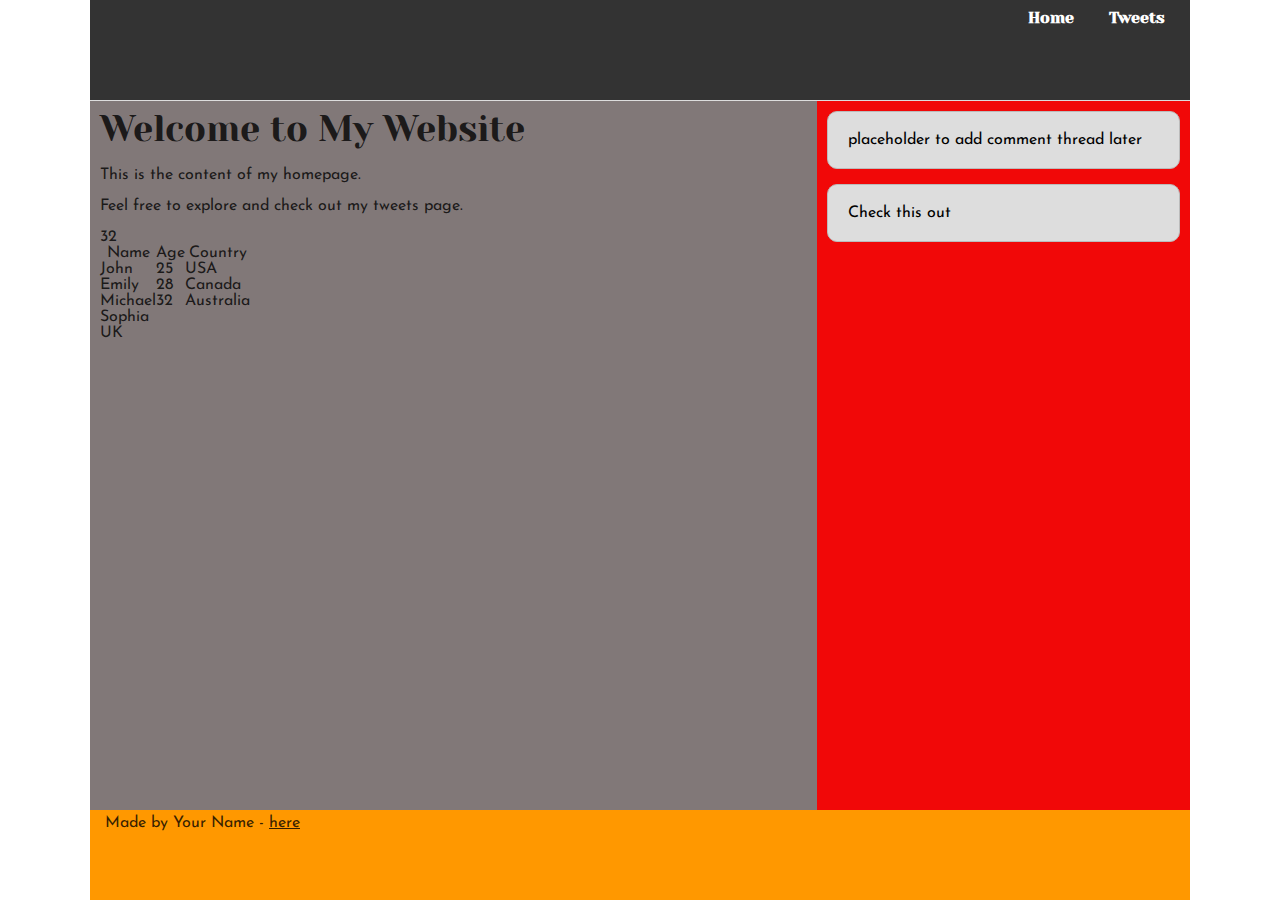
<file: css_basic/index.html>
<!DOCTYPE html>
<html lang="en">
<head>
  <meta charset="UTF-8">
  <meta name="viewport" content="width=device-width, initial-scale=1.0">
  <title>My Homepage</title>
  <link rel="stylesheet" href="base.css">
  <link rel="stylesheet" href="styles.css">
</head>
<body>
  <header>
    <ul>
      <li><a href="index.html">Home</a></li>
      <li><a href="tweets.html">Tweets</a></li>
    </ul>
  </header>

  <main>
    <article>
      <h1>Welcome to My Website</h1>
      <p>This is the content of my homepage.</p>
      <p>Feel free to explore and check out my tweets page.</p>
      <table>
        <thead>
            <tr>
                <th>Name</th>
                <th>Age</th>
                <th>Country</th>
            </tr>
        </thead>
        <tbody>
            <tr>
                <td>John</td>
                <td>25</td>
                <td>USA</td>
            </tr>
        
            <tr>
                <td>Emily</td>
                <td>28</td>
                <td>Canada</td>
            </tr>
            <tr>
                <td>Michael</td>
                <td>32</td>
                <td>Australia</td>
            </tr>
            <tr>
                <td>Sophia</td>
                <tr>32</tr>
                <td>UK</td>
            </tr>
        </tbody>
      </table>
    </article>

    <aside>
      <p>placeholder to add comment thread later</p>
      <p>Check this out</p>
    </aside>
  </main>

  <footer>
    <p>Made by Your Name - <a href="https://github.com/yourprofile" target="_blank">here</a></p>
  </footer>
</body>
</html>
</file>
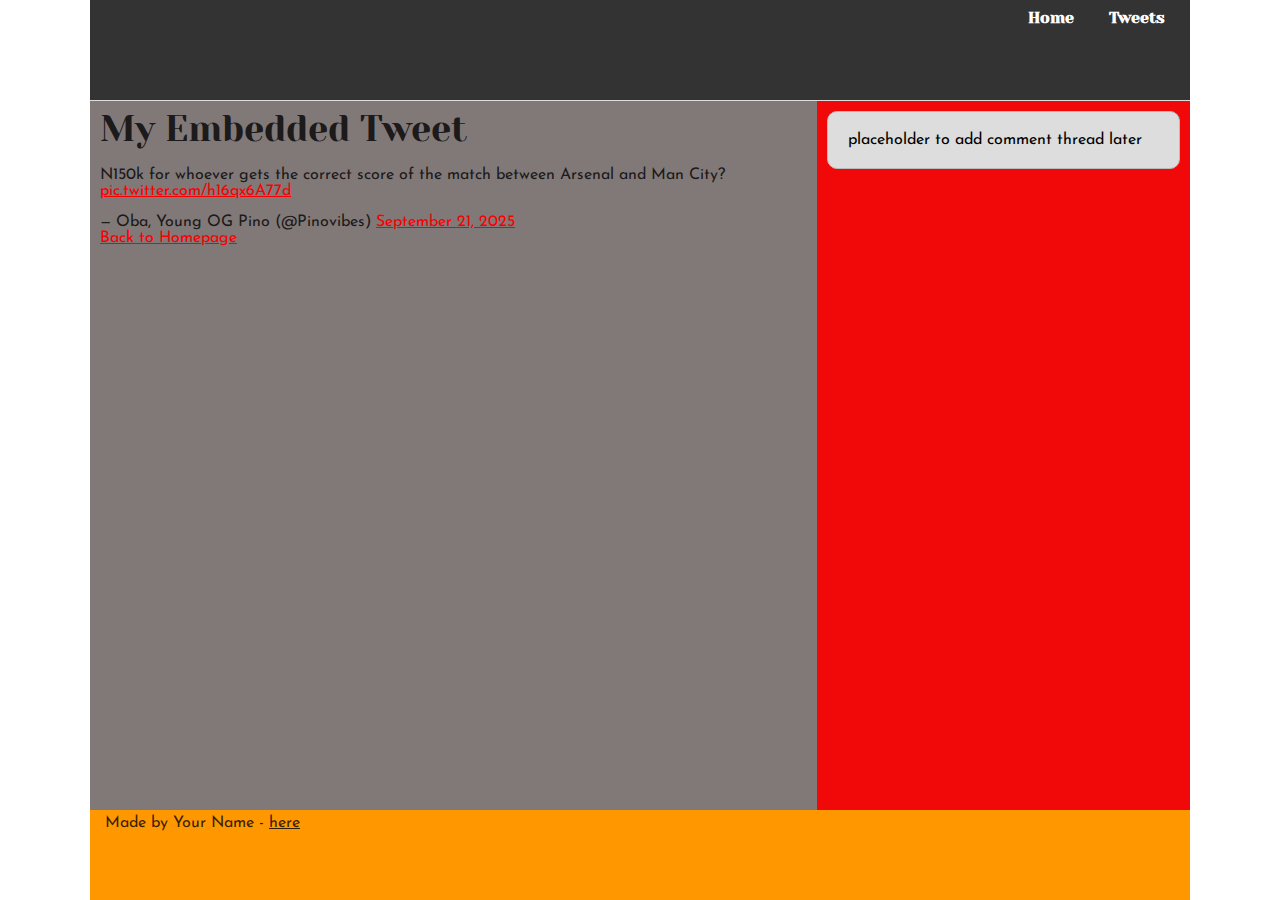
<file: css_basic/tweets.html>
<!DOCTYPE html>
<html lang="en">
<head>
  <meta charset="UTF-8">
  <meta name="viewport" content="width=device-width, initial-scale=1.0">
  <title>My Tweets</title>
  <link rel="stylesheet" href="base.css">
  <link rel="stylesheet" href="styles.css">
</head>
<body>
  <header>
    <ul>
      <li><a href="index.html">Home</a></li>
      <li><a href="tweets.html">Tweets</a></li>
    </ul>
  </header>

  <main>
    <article>
      <h1>My Embedded Tweet</h1>
      <blockquote class="twitter-tweet">
        <p lang="en" dir="ltr">
          N150k for whoever gets the correct score of the match between Arsenal and Man City? 
          <a href="https://t.co/h16qx6A77d">pic.twitter.com/h16qx6A77d</a>
        </p>&mdash; Oba, Young OG Pino (@Pinovibes) 
        <a href="https://twitter.com/Pinovibes/status/1969680585737326795?ref_src=twsrc%5Etfw">September 21, 2025</a>
      </blockquote>
      

      <p><a href="index.html">Back to Homepage</a></p>
    </article>

    <aside>
      <p>placeholder to add comment thread later</p>
    </aside>
  </main>

  <footer>
    <p>Made by Your Name - <a href="https://github.com/yourprofile" target="_blank">here</a></p>
  </footer>
</body>
</html>
</file>
<file: css_basic/base.css>
/* Importing webfonts */
/* (If you're learning CSS, you should disregard that) */

@import url(https://fonts.googleapis.com/css?family=Yeseva+One);
@import url(https://fonts.googleapis.com/css?family=Josefin+Sans:400,700,700italic,400italic);


/* CSS reset rules */

html, body {
	height: 100%;
	min-height: 100%;
}
html, body, div, span, applet, object, iframe,
h1, h2, h3, h4, h5, h6, p, blockquote, pre,
a, abbr, acronym, address, big, cite, code,
del, dfn, img, ins, kbd, q, s, samp,
small, strike, sub, sup, tt, var,
b, u, i, center,
dl, dt, dd,
fieldset, form, label, legend,
table, caption, tbody, tfoot, thead, tr, th, td,
article, aside, canvas, details, embed, 
figure, figcaption, footer, header, hgroup, 
menu, nav, output, ruby, section, summary,
time, mark, audio, video {
	margin: 0;
	padding: 0;
	border: 0;
	font-size: 100%;
	font: inherit;
	vertical-align: baseline;
}
/* HTML5 display-role reset for older browsers */
article, aside, details, figcaption, figure, 
footer, header, hgroup, menu, nav, section {
	display: block;
}
body {
	line-height: 1;
}
blockquote, q {
	quotes: none;
}
blockquote:before, blockquote:after,
q:before, q:after {
	content: '';
	content: none;
}
table {
	border-collapse: collapse;
	border-spacing: 0;
}


/* Fonts and colors */

body {
	font-family: 'Josefin Sans', serif;
	color: rgba(0, 0, 0, 0.8);
}
h1, h2, h3, h4, h5, h6, header {
	font-family: 'Yeseva One', sans-serif;
}
/* article {
} */
header {
	border-bottom: 1px solid rgb(221,221,221);
	transition: border-bottom-color 1s ease;
}
header a {
	color: rgba(0, 0, 0, 0.8);
}
aside {
	background: #FAFAFA;
}
aside p {
	border: 1px solid #bbb;
	background: #ddd;
	color: black;
}
footer a {
	color: rgba(0, 0, 0, 0.8);
}
a {
	color: #F80002;
}


/* Positioning and margins */

@media (min-width: 1100px) {
	body {
		width: 1100px;
		margin: 0 auto;
	}
}

article {
	padding: 50px 15px;
}
article > *:first-child {
	margin-top: 0;
}
aside {
	padding: 50px 15px;
}
header .right {
	float: right;
	margin: 0 10px 15px;
}


/* Header */
header {
	padding: 20px 0;
	height: 80px;
}
header ul {
	list-style: none;
	margin: 0;
	padding: 0;
}
header li {
	display: inline;
	vertical-align:middle;
}
header li:first-child {
	margin: 0;
}
header li a {
	margin: 0 10px;
}
header li.logo {
	font-size: 36px;
}
header a {
	text-decoration: none;
}


/* Aside */

aside p {
	border-radius: 10px;
	padding: 20px 20px;
}


/* Footer */

footer {
	padding: 5px 15px;
	height: 80px;
}


/* Text styles and margins */

p {
	margin-bottom: 15px;
}
h1 {
	font-size: 36px;
	margin: 40px 0 20px;
}
h2 {
	font-size: 32px;
	margin: 30px 0 15px;
}
h3 {
	font-size: 28px;
	margin: 25px 0 10px;
}
h4 {
	font-size: 20px;
	font-weight: bold;
	margin: 20px 0 10px;
}
h5 {
	font-size: 18px;
	font-weight: bold;
	margin: 15px 0 10px;
}
h6 {
	font-weight: bold;
	margin: 5px 0;
}

@media (max-width: 800px) {
  body.works_on_smartphone {
  	display: block;
  }
  body.works_on_smartphone main {
  	display: block;
  }
  header .right {
  	float: none;
  }
}
</file>
<file: css_basic/styles.css>
body{
    display: flex;
    flex-direction: column;
}
header{
    
  background-color: #333;
  padding: 10px 0;
  margin: 0;
}
header ul{
    list-style: none;
    margin: 0;
    padding: 0;
    display: flex;
    justify-content: right;
    
   
}
header li {
  margin: 0 15px;
  
}
header a{
    text-decoration: none;
    color: white;
    font-weight: bold;
    transition: color 0.3s;
}
a:hover{
    color: #ff9800
}
main{
    display: flex;
    flex-direction: row;
    flex: auto;
    overflow-y: auto;
    /* gap: 20px; */
}
article{
    flex: 2;
    background: rgb(129, 120, 120);
    padding: 10px;
    /* border: rgb(15, 15, 15) solid; */
}
aside{
    flex: 1;
    background: #f10808;
    padding: 10px;
}
footer{
    background: #ff9800;
    
}
</file>
